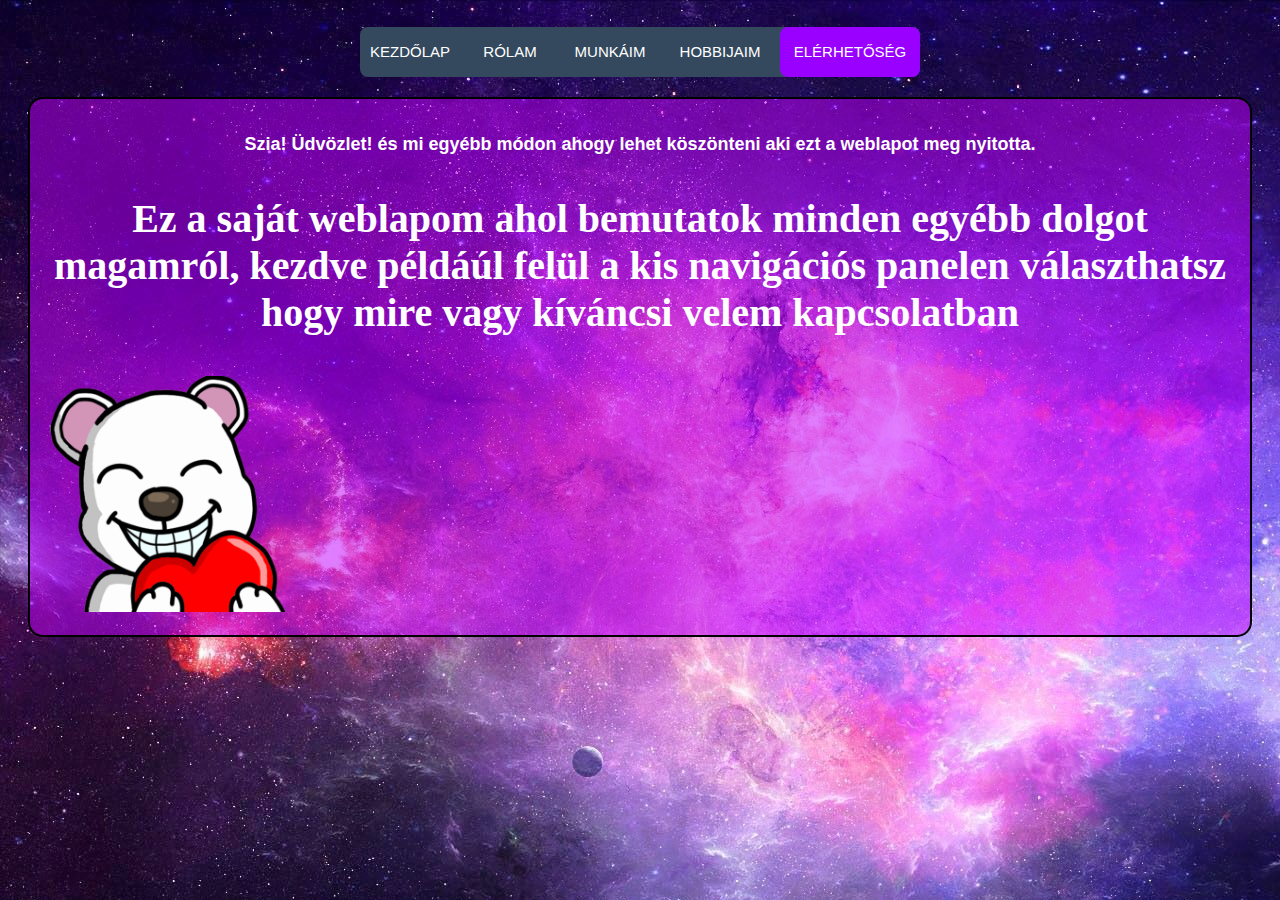
<file: kezdolap.html>
<!DOCTYPE html>
<html lang="hu">
<head>
    <meta charset="UTF-8">
    <meta http-equiv="X-UA-Compatible" content="IE=edge">
    <meta name="viewport" content="width=device-width, initial-scale=1.0">
    <link rel="stylesheet" href="style.css">
    <title>Balogh Viktor</title>
</head>
<body>
    <div>
        <nav>
            <a href="kezdolap.html">Kezdőlap</a>
            <a href="#">Rólam</a>
            <a href="#">Munkáim</a>
            <a href="#">Hobbijaim</a>
            <a href="#">Elérhetőség</a>
            <div class="animation start-home"></div>
        </nav>
    </div>
    <div class="kezdolaptart">
        <h2>
            Szia! Üdvözlet! és mi egyébb módon ahogy lehet köszönteni aki ezt a weblapot meg nyitotta.
        </h2>
        <p><b>
        Ez a saját weblapom ahol bemutatok minden egyébb dolgot magamról, kezdve példáúl
        felül a kis navigációs panelen választhatsz hogy mire vagy kíváncsi velem kapcsolatban
        </b></p>
        <img src="kepek/Szivecske.png" alt="Szivecskés maci" width="20%">
    </div>
</body>
</html>
</file>
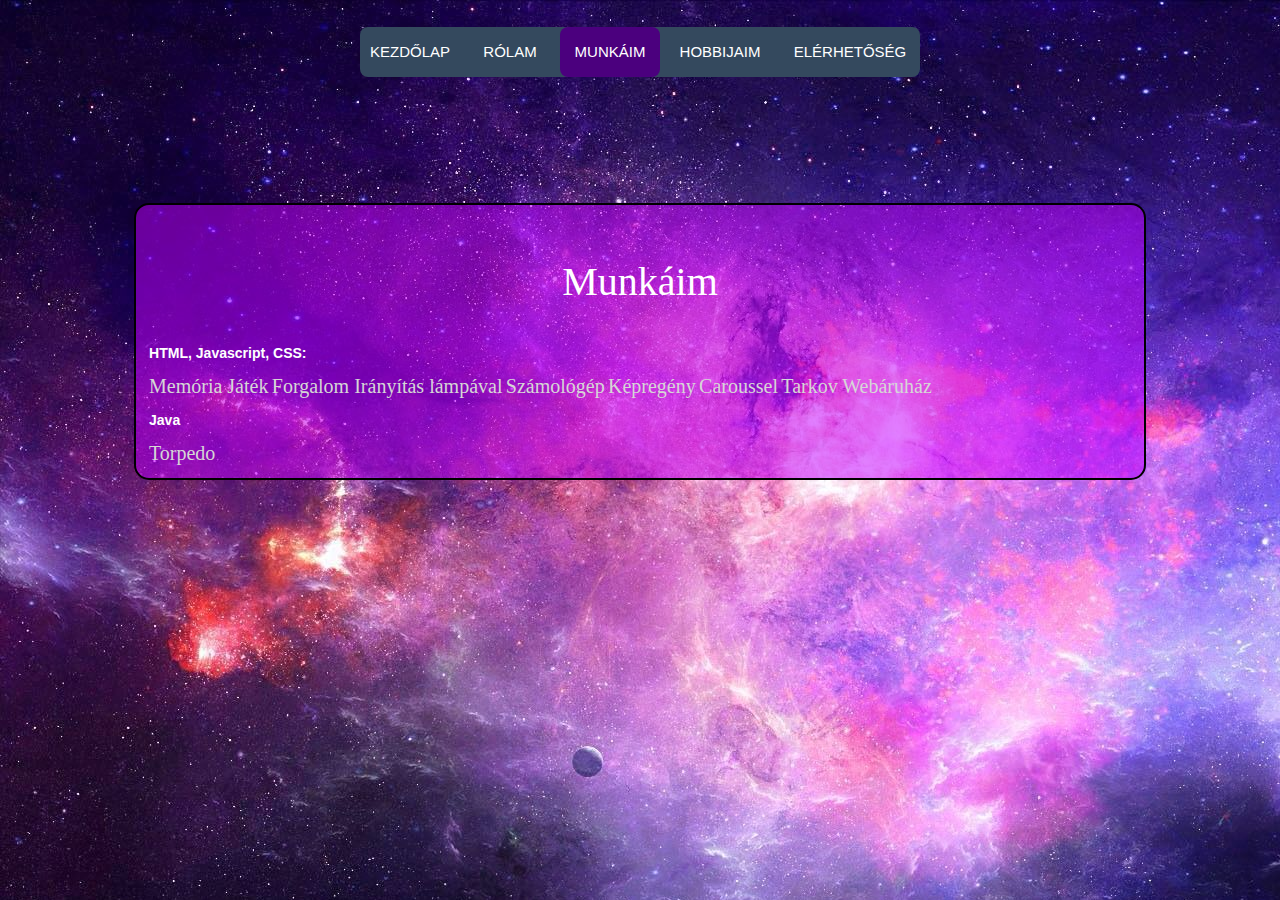
<file: munkaim.html>
<!DOCTYPE html>
<html lang="hu">
<head>
    <meta charset="UTF-8">
    <meta http-equiv="X-UA-Compatible" content="IE=edge">
    <meta name="viewport" content="width=device-width, initial-scale=1.0">
    <link rel="stylesheet" href="munkaim-style.css">
    <title>Balogh Viktor</title>
</head>
<body>
    <div>
        <nav>
            <a href="index.html">Kezdőlap</a>
            <a href="rolam.html">Rólam</a>
            <a href="munkaim.html">Munkáim</a>
            <a href="hobbi.html">Hobbijaim</a>
            <a href="elerhetoseg.html">Elérhetőség</a>
            <div class="animation start-home"></div>
        </nav>
    </div>
    <div class="kezdolaptart">
        <p>Munkáim</p>
        <h3>HTML, Javascript, CSS:</h3>
        <a href="https://jegesmaci583.github.io/Memoriajatek/">Memória Játék</a>
        <a href="https://jegesmaci583.github.io/forgalomiranyitas_lampaval_alap/">Forgalom Irányítás lámpával</a>
        <a href="https://jegesmaci583.github.io/szamologep_alap/">Számológép</a>
        <a href="https://jegesmaci583.github.io/Kepregeny_csoportmunka/">Képregény</a>
        <a href="https://jegesmaci583.github.io/caroussel/">Caroussel</a>
        <a href="https://jegesmaci583.github.io/tarkov_shop/">Tarkov Webáruház</a>
        <h3>Java</h3>
        <a href="https://github.com/Jegesmaci583/Egyenitorpedo">Torpedo</a>
    </div>
</body>
</html>
</file>
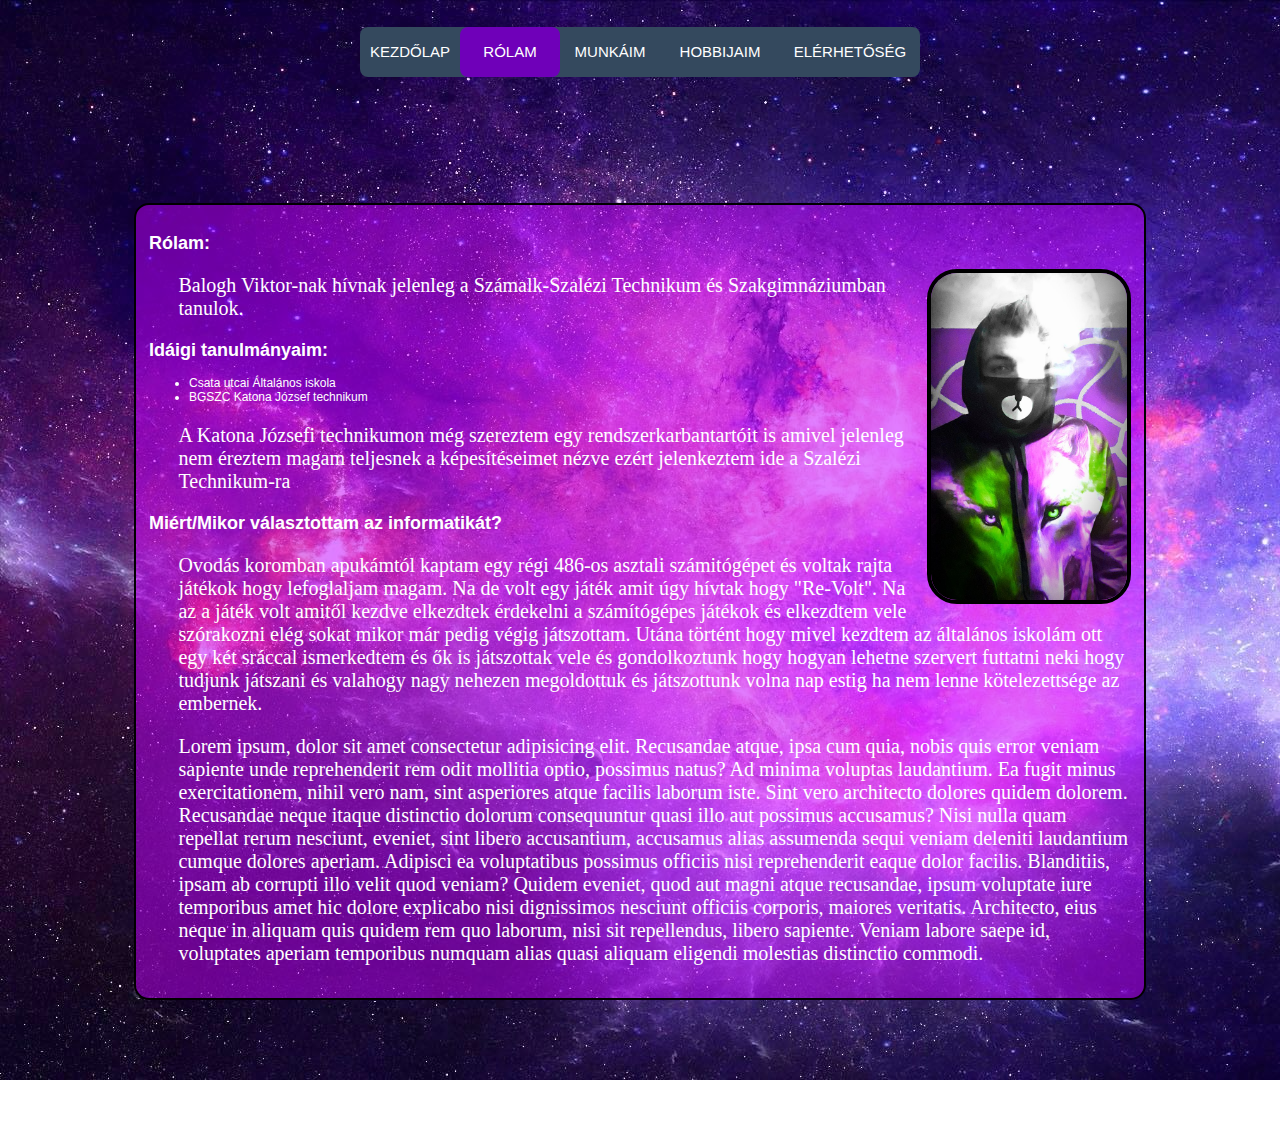
<file: rolam.html>
<!DOCTYPE html>
<html lang="hu">
<head>
    <meta charset="UTF-8">
    <meta http-equiv="X-UA-Compatible" content="IE=edge">
    <meta name="viewport" content="width=device-width, initial-scale=1.0">
    <link rel="stylesheet" href="rolam-style.css">
    <title>Balogh Viktor</title>
</head>
<body>
    <div>
        <nav>
            <a href="index.html">Kezdőlap</a>
            <a href="rolam.html">Rólam</a>
            <a href="munkaim.html">Munkáim</a>
            <a href="hobbi.html">Hobbijaim</a>
            <a href="elerhetoseg.html">Elérhetőség</a>
            <div class="animation start-home"></div>
        </nav>
    </div>
    <div class="kezdolaptart">
        <h2>Rólam:</h2>
        <img src="kepek/Szembol_levagott.png" alt="Magamról egy kép">
        <p>Balogh Viktor-nak hívnak jelenleg a Számalk-Szalézi Technikum és Szakgimnáziumban tanulok.</p>
        <h2>Idáigi tanulmányaim:</h2>
        <ul>
            <li>Csata utcai Általános iskola</li>
            <li>BGSZC Katona József technikum</li>
        </ul>
        <p>A Katona Józsefi technikumon még szereztem egy rendszerkarbantartóit is amivel jelenleg nem éreztem magam teljesnek a képesítéseimet nézve ezért jelenkeztem ide a Szalézi Technikum-ra</p>
        <h2>Miért/Mikor választottam az informatikát?</h2>
        <p>Ovodás koromban apukámtól kaptam egy régi 486-os asztali számitógépet és voltak rajta játékok hogy lefoglaljam magam. Na de volt egy játék amit úgy hívtak hogy "Re-Volt". Na az a játék volt amitől kezdve elkezdtek érdekelni a számítógépes játékok és elkezdtem vele szórakozni elég sokat mikor már pedig végig játszottam. Utána történt hogy mivel kezdtem az általános iskolám ott egy két sráccal ismerkedtem és ők is játszottak vele és gondolkoztunk hogy hogyan lehetne szervert futtatni neki hogy tudjunk játszani és valahogy nagy nehezen megoldottuk és játszottunk volna nap estig ha nem lenne kötelezettsége az embernek.</p>
        <p>Lorem ipsum, dolor sit amet consectetur adipisicing elit. Recusandae atque, ipsa cum quia, nobis quis error veniam sapiente unde reprehenderit rem odit mollitia optio, possimus natus? Ad minima voluptas laudantium.
        Ea fugit minus exercitationem, nihil vero nam, sint asperiores atque facilis laborum iste. Sint vero architecto dolores quidem dolorem. Recusandae neque itaque distinctio dolorum consequuntur quasi illo aut possimus accusamus?
        Nisi nulla quam repellat rerum nesciunt, eveniet, sint libero accusantium, accusamus alias assumenda sequi veniam deleniti laudantium cumque dolores aperiam. Adipisci ea voluptatibus possimus officiis nisi reprehenderit eaque dolor facilis.
        Blanditiis, ipsam ab corrupti illo velit quod veniam? Quidem eveniet, quod aut magni atque recusandae, ipsum voluptate iure temporibus amet hic dolore explicabo nisi dignissimos nesciunt officiis corporis, maiores veritatis.
        Architecto, eius neque in aliquam quis quidem rem quo laborum, nisi sit repellendus, libero sapiente. Veniam labore saepe id, voluptates aperiam temporibus numquam alias quasi aliquam eligendi molestias distinctio commodi.</p>
    </div>
</body>
</html>
</file>
<file: style.css>
nav {
    margin: 27px auto 0;
    position: relative;
    width: 560px;
    height: 50px;
    background-color: #34495e;
    border-radius: 8px;
    font-size: 0;
}

nav a {
    line-height: 50px;
    height: 100%;
    font-size: 15px;
    display: inline-block;
    position: relative;
    z-index: 1;
    text-decoration: none;
    text-transform: uppercase;
    text-align: center;
    color: white;
    cursor: pointer;
}

nav .animation {
    position: absolute;
    height: 100%;
    top: 0;
    z-index: 0;
    transition: all .5s ease 0s;
    border-radius: 8px;
}

a:nth-child(1){
    width: 100px;
}

a:nth-child(2){
    width: 100px;
}

a:nth-child(3){
    width: 100px;
}

a:nth-child(4){
    width: 120px;
}

a:nth-child(5){
    width: 140px;
}

nav .start-home,a:nth-child(1):hover~.animation {
    width: 100px;
    left: 0;
    background-color: #9900ff;
}

nav .start-home,a:nth-child(2):hover~.animation {
    width: 100px;
    left: 100px;
    background-color: #6f00b9;
}

nav .start-home,a:nth-child(3):hover~.animation {
    width: 100px;
    left: 200px;
    background-color: #4b007e;
}

nav .start-home,a:nth-child(4):hover~.animation {
    width: 120px;
    left: 300px;
    background-color: #6f00b9;
}

nav .start-home,a:nth-child(5):hover~.animation {
    width: 140px;
    left: 420px;
    background-color: #9900ff;
}

body {
    font-size: 12px;
    font-family: sans-serif;
    background-image: url(kepek/hatter.jpg);
    background-repeat: no-repeat;
    background-attachment: fixed;
}

.kezdolaptart {
    background-color: rgba(195, 0, 255, 0.5);
    color: white;
    border: 2px solid black;
    border-radius: 15px;
    margin: 20px;
    padding: 20px;
}

.kezdolaptart > h2 {
    color: white;
    text-align: center;
}

.kezdolaptart > p {
    font-size: 40px;
    font-family: Cochin;
    text-align: center;
}
</file>
<file: munkaim-style.css>
nav {
    margin: 27px auto 0;
    position: relative;
    width: 560px;
    height: 50px;
    background-color: #34495e;
    border-radius: 8px;
    font-size: 0;
}

nav a {
    line-height: 50px;
    height: 100%;
    font-size: 15px;
    display: inline-block;
    position: relative;
    z-index: 1;
    text-decoration: none;
    text-transform: uppercase;
    text-align: center;
    color: white;
    cursor: pointer;
}

nav .animation {
    position: absolute;
    height: 100%;
    top: 0;
    z-index: 0;
    transition: all .5s ease 0s;
    border-radius: 8px;
}

a:nth-child(1){
    width: 100px;
}

a:nth-child(2){
    width: 100px;
}

a:nth-child(3){
    width: 100px;
}

a:nth-child(4){
    width: 120px;
}

a:nth-child(5){
    width: 140px;
}

nav a:nth-child(1):hover~.animation {
    width: 100px;
    left: 0;
    background-color: #9900ff;
}

nav a:nth-child(2):hover~.animation {
    width: 100px;
    left: 100px;
    background-color: #6f00b9;
}

nav .start-home,a:nth-child(3):hover~.animation {
    width: 100px;
    left: 200px;
    background-color: #4b007e;
}

nav a:nth-child(4):hover~.animation {
    width: 120px;
    left: 300px;
    background-color: #6f00b9;
}

nav a:nth-child(5):hover~.animation {
    width: 140px;
    left: 420px;
    background-color: #9900ff;
}

body {
    font-size: 12px;
    font-family: sans-serif;
    background-image: url(kepek/hatter.jpg);
    background-repeat: no-repeat;
    background-attachment: fixed;
}

.kezdolaptart {
    background-color: rgba(195, 0, 255, 0.5);
    color: white;
    border: 2px solid black;
    border-radius: 15px;
    margin: 10%;
    padding: 1%;
}

.kezdolaptart > h2 {
    color: white;
    text-align: center;
}

.kezdolaptart > p {
    font-size: 40px;
    font-family: Cochin;
    text-align: center;
}

.kezdolaptart > a {
    font-size: 20px;
    font-family: Cochin;
    text-decoration: none;
    color: rgb(214, 214, 214);
}

.kezdolaptart > a:hover {
    color: white;
}
</file>
<file: rolam-style.css>
nav {
    margin: 27px auto 0;
    position: relative;
    width: 560px;
    height: 50px;
    background-color: #34495e;
    border-radius: 8px;
    font-size: 0;
}

nav a {
    line-height: 50px;
    height: 100%;
    font-size: 15px;
    display: inline-block;
    position: relative;
    z-index: 1;
    text-decoration: none;
    text-transform: uppercase;
    text-align: center;
    color: white;
    cursor: pointer;
}

nav .animation {
    position: absolute;
    height: 100%;
    top: 0;
    z-index: 0;
    transition: all .5s ease 0s;
    border-radius: 8px;
}

a:nth-child(1){
    width: 100px;
}

a:nth-child(2){
    width: 100px;
}

a:nth-child(3){
    width: 100px;
}

a:nth-child(4){
    width: 120px;
}

a:nth-child(5){
    width: 140px;
}

nav a:nth-child(1):hover~.animation {
    width: 100px;
    left: 0;
    background-color: #9900ff;
}

nav .start-home,a:nth-child(2):hover~.animation {
    width: 100px;
    left: 100px;
    background-color: #6f00b9;
}

nav a:nth-child(3):hover~.animation {
    width: 100px;
    left: 200px;
    background-color: #4b007e;
}

nav a:nth-child(4):hover~.animation {
    width: 120px;
    left: 300px;
    background-color: #6f00b9;
}

nav a:nth-child(5):hover~.animation {
    width: 140px;
    left: 420px;
    background-color: #9900ff;
}

body {
    font-size: 12px;
    font-family: sans-serif;
    background-image: url(kepek/hatter.jpg);
    background-repeat: no-repeat;
    background-attachment: fixed;
}

.kezdolaptart {
    background-color: rgba(195, 0, 255, 0.5);
    color: white;
    border: 2px solid black;
    border-radius: 15px;
    margin: 10%;
    padding: 1%;
}

.kezdolaptart > h3 {
    color: white;
    text-align: center;
    font-size: 25px;
}

.kezdolaptart > p {
    font-size: 20px;
    font-family: 'Arial Narrow Bold';
    text-align: left;
    padding-left: 3%;
}

.kezdolaptart > img {
    width: 20%;
    border: 4px solid black;
    border-radius: 30px;
    float: right;
}
</file>
